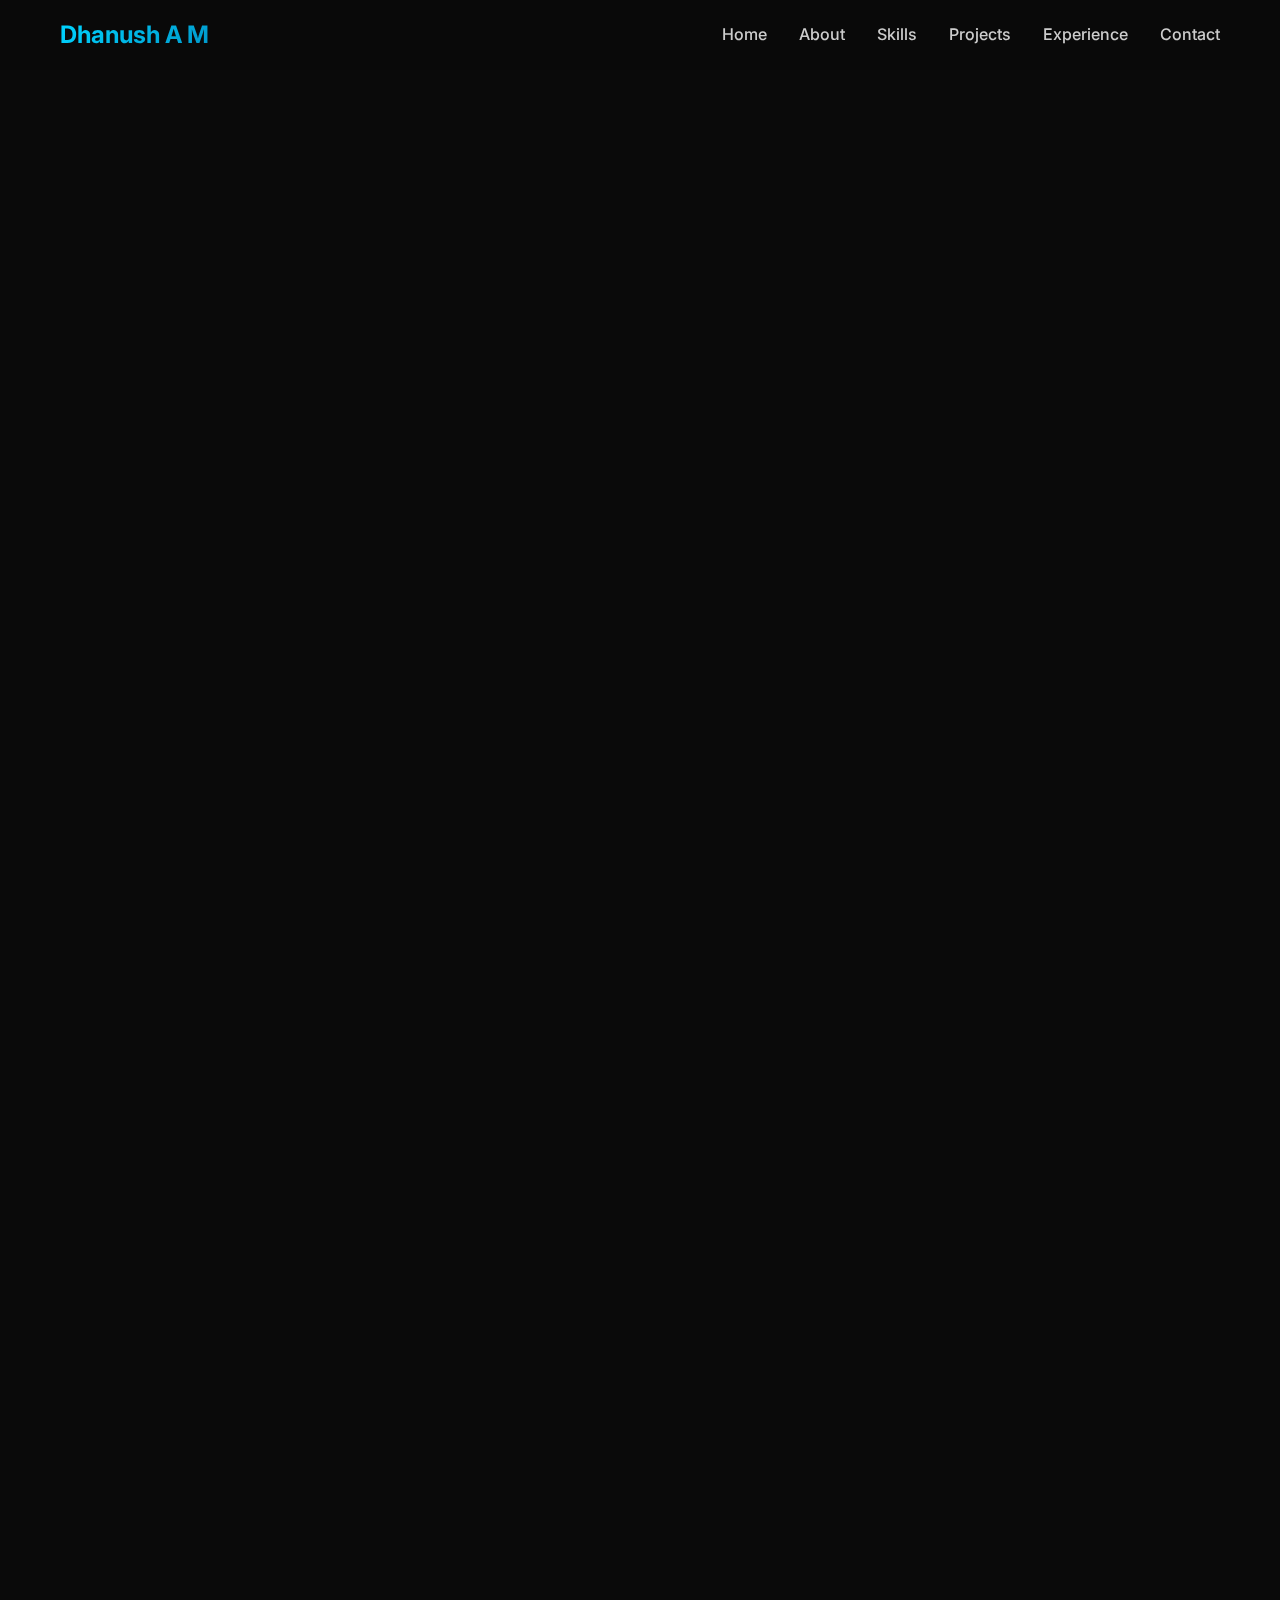
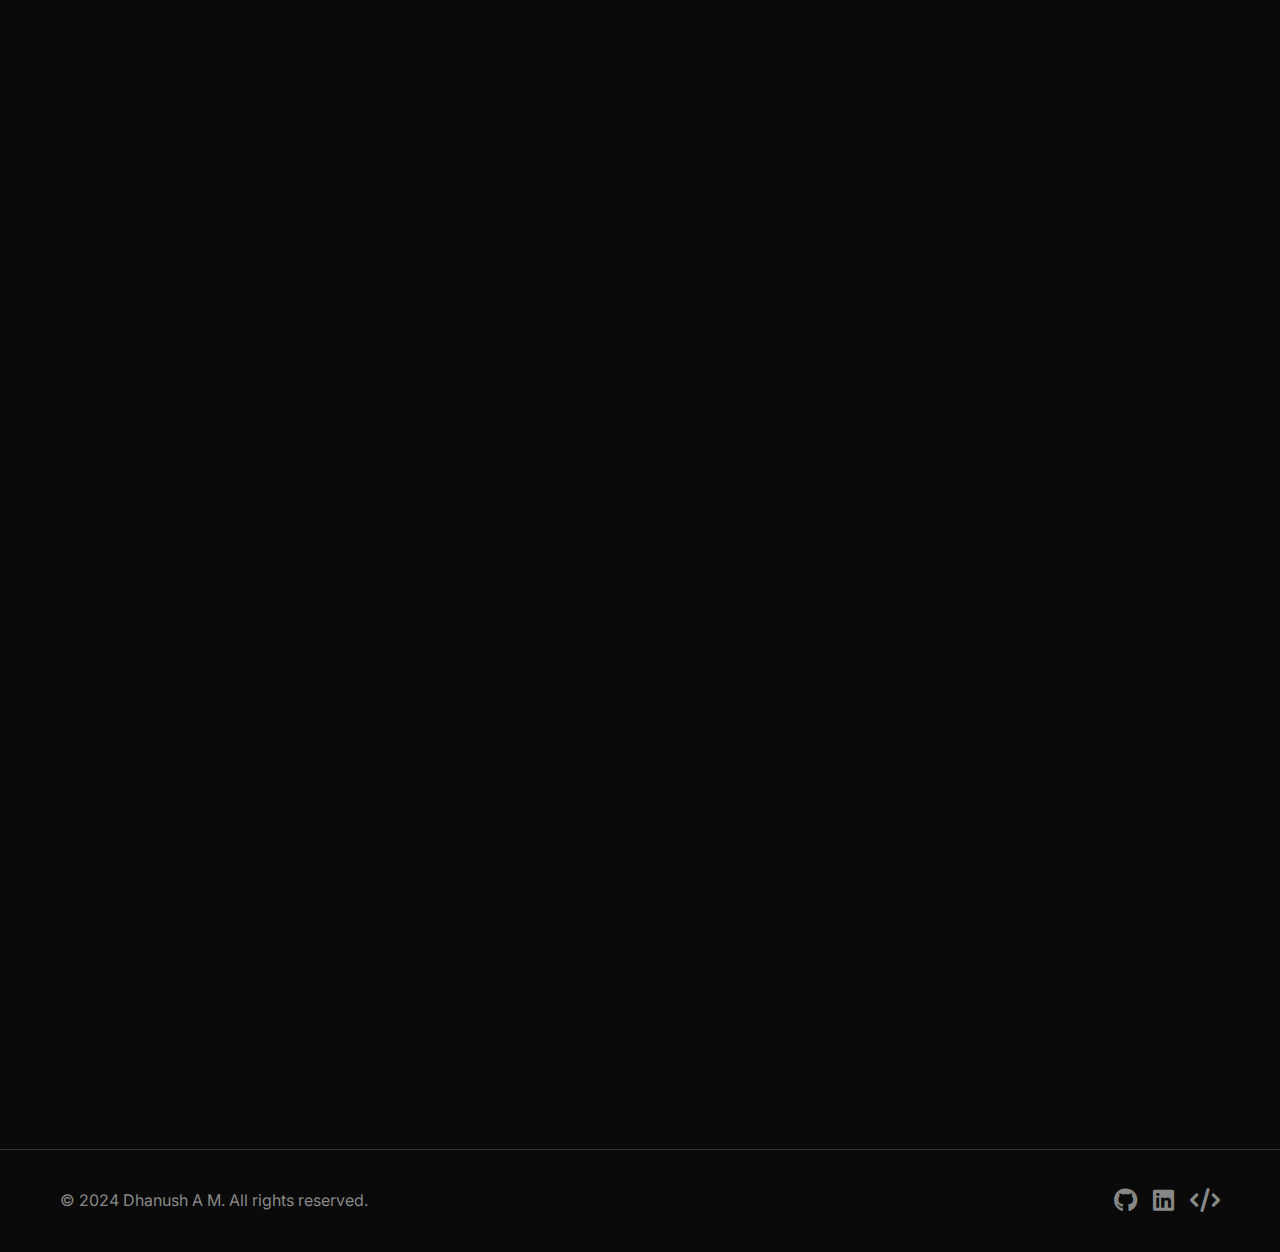
<file: index.html>
<!DOCTYPE html>
<html lang="en">
<head>
    <meta charset="UTF-8">
    <meta name="viewport" content="width=device-width, initial-scale=1.0">
    <title>Dhanush A M</title>
    <link rel="stylesheet" href="styles.css">
    <link href="https://fonts.googleapis.com/css2?family=Inter:wght@300;400;500;600;700&display=swap" rel="stylesheet">
    <link rel="stylesheet" href="https://cdnjs.cloudflare.com/ajax/libs/font-awesome/6.0.0/css/all.min.css">
    <link rel="icon" type="image/x-icon" href="profile.png">
</head>
<body>
    <!-- Navigation -->
    <nav class="navbar">
        <div class="nav-container">
            <div class="nav-logo">
                <span class="logo-text">Dhanush A M</span>
            </div>
            <ul class="nav-menu">
                <li class="nav-item">
                    <a href="#home" class="nav-link">Home</a>
                </li>
                <li class="nav-item">
                    <a href="#about" class="nav-link">About</a>
                </li>
                <li class="nav-item">
                    <a href="#skills" class="nav-link">Skills</a>
                </li>
                <li class="nav-item">
                    <a href="#projects" class="nav-link">Projects</a>
                </li>
                <li class="nav-item">
                    <a href="#experience" class="nav-link">Experience</a>
                </li>
                <li class="nav-item">
                    <a href="#contact" class="nav-link">Contact</a>
                </li>
            </ul>
            <div class="hamburger">
                <span class="bar"></span>
                <span class="bar"></span>
                <span class="bar"></span>
            </div>
        </div>
    </nav>

    <!-- Hero Section -->
    <section id="home" class="hero">
        <div class="hero-container">
            <div class="hero-content">
                <div class="hero-text">
                    <h1 class="hero-title">
                       Hi, I'm Dhanush 
                    </h1>
                    <h2 class="hero-subtitle">Information Science Engineer</h2>
                    <p class="hero-description">
                        Passionate about AI/ML, Computer Vision, and Automation. 
                        Building intelligent solutions for real-world problems.

                    <div class="hero-buttons">
                        <a href="#projects" class="btn btn-primary">View My Work</a>
                        <a href="#contact" class="btn btn-secondary">Get In Touch</a>
                    </div>
                </div>
                <div class="hero-image">
                    <div class="profile-image">
                        <img src="IMG_20250513_121040.jpg" alt="Dhanush A M - Profile Photo" class="profile-photo">
                    </div>
                </div>
            </div>
            <div class="scroll-indicator">
                <div class="scroll-arrow"></div>
            </div>
        </div>
    </section>

    <!-- About Section -->
    <section id="about" class="about">
        <div class="container">
            <h2 class="section-title">About Me</h2>
            <div class="about-content">
                <div class="about-text">
                    <p class="about-description">
                        I am a passionate Information Science and Engineering student with strong interests in 
                        <strong>Artificial Intelligence, Machine Learning, Generative AI, and Robotic Process Automation</strong>. 
                        My journey in tech is driven by the desire to solve real-world problems using cutting-edge technology.
                    </p>
                    <p class="about-description">
                        With expertise in Python, Data Science, and Deep Learning frameworks, I've developed hands-on 
                        experience through various projects and internships. I'm particularly proud of achieving 
                        <strong>1st place in national-level hackathon and other competitions</strong>, which has 
                        strengthened my problem-solving skills and adaptability.
                    </p>
                    <p class="about-description">
                        My career goal is to become an <strong>AI/ML Engineer</strong> and contribute to next-generation 
                        intelligent systems that make a real impact on people's lives.
                    </p>
                    <div class="about-stats">
                        <div class="stat-item">
                            <span class="stat-number">8.1</span>
                            <span class="stat-label">CGPA</span>
                        </div>
                        <div class="stat-item">
                            <span class="stat-number">40+</span>
                            <span class="stat-label">Projects</span>
                        </div>
                        <div class="stat-item">
                            <span class="stat-number">2</span>
                            <span class="stat-label">Internships</span>
                        </div>
                        <div class="stat-item">
                            <span class="stat-number">1st</span>
                            <span class="stat-label">Hackathon Rank</span>
                        </div>
                    </div>
                </div>
                <div class="about-image">
                    <div class="education-card">
                        <h3>Education</h3>
                        <div class="education-item">
                            <h4>B.E. in Information Science and Engineering</h4>
                            <p>PES College of Engineering, Mandya</p>
                            <p class="education-duration">2022 - Present</p>
                            <p class="education-gpa">CGPA: 8.1</p>
                        </div>
                    </div>
                </div>
            </div>
        </div>
    </section>

    <!-- Skills Section -->
    <section id="skills" class="skills">
        <div class="container">
            <h2 class="section-title">Skills & Expertise</h2>
            <div class="skills-grid">
                <div class="skill-category">
                    <h3 class="category-title">Programming Languages</h3>
                    <div class="skill-items">
                        <div class="skill-item">
                            <i class="fab fa-python"></i>
                            <span>Python</span>
                        </div>
                        <div class="skill-item">
                            <i class="fas fa-code"></i>
                            <span>C</span>
                        </div>
                        <div class="skill-item">
                            <i class="fab fa-html5"></i>
                            <span>HTML</span>
                        </div>
                        <div class="skill-item">
                            <i class="fab fa-css3-alt"></i>
                            <span>CSS</span>
                        </div>
                    </div>
                </div>
                
                <div class="skill-category">
                    <h3 class="category-title">AI/ML Libraries</h3>
                    <div class="skill-items">
                        <div class="skill-item">
                            <i class="fas fa-eye"></i>
                            <span>OpenCV</span>
                        </div>
                        <div class="skill-item">
                            <i class="fas fa-brain"></i>
                            <span>Hugging Face</span>
                        </div>
                        <div class="skill-item">
                            <i class="fas fa-chart-bar"></i>
                            <span>NumPy</span>
                        </div>
                        <div class="skill-item">
                            <i class="fas fa-table"></i>
                            <span>Pandas</span>
                        </div>
                        <div class="skill-item">
                            <i class="fas fa-robot"></i>
                            <span>Scikit-Learn</span>
                        </div>
                        <div class="skill-item">
                            <i class="fas fa-chart-line"></i>
                            <span>Matplotlib</span>
                        </div>
                        <div class="skill-item">
                            <i class="fas fa-cogs"></i>
                            <span>Ollama</span>
                        </div>
                    </div>
                </div>
                
                <div class="skill-category">
                    <h3 class="category-title">Frameworks</h3>
                    <div class="skill-items">
                        <div class="skill-item">
                            <i class="fas fa-network-wired"></i>
                            <span>TensorFlow</span>
                        </div>
                        <div class="skill-item">
                            <i class="fas fa-layer-group"></i>
                            <span>Keras</span>
                        </div>
                        <div class="skill-item">
                            <i class="fas fa-link"></i>
                            <span>LangChain</span>
                        </div>
                    </div>
                </div>
                
                <div class="skill-category">
                    <h3 class="category-title">Databases & Cloud</h3>
                    <div class="skill-items">
                        <div class="skill-item">
                            <i class="fas fa-database"></i>
                            <span>MySQL</span>
                        </div>
                        <div class="skill-item">
                            <i class="fas fa-cloud"></i>
                            <span>Google Colab</span>
                        </div>
                    </div>
                </div>
                
                <div class="skill-category">
                    <h3 class="category-title">Architectures</h3>
                    <div class="skill-items">
                        <div class="skill-item">
                            <i class="fas fa-exchange-alt"></i>
                            <span>Transformers</span>
                        </div>
                        <div class="skill-item">
                            <i class="fas fa-cube"></i>
                            <span>CNNs</span>
                        </div>
                        <div class="skill-item">
                            <i class="fas fa-project-diagram"></i>
                            <span>DNNs</span>
                        </div>
                    </div>
                </div>
                
                <div class="skill-category">
                    <h3 class="category-title">Soft Skills</h3>
                    <div class="skill-items">
                        <div class="skill-item">
                            <i class="fas fa-lightbulb"></i>
                            <span>Problem-solving</span>
                        </div>
                        <div class="skill-item">
                            <i class="fas fa-sync-alt"></i>
                            <span>Adaptability</span>
                        </div>
                        <div class="skill-item">
                            <i class="fas fa-presentation"></i>
                            <span>Presentation</span>
                        </div>
                        <div class="skill-item">
                            <i class="fas fa-graduation-cap"></i>
                            <span>Self-learning</span>
                        </div>
                    </div>
                </div>
            </div>
        </div>
    </section>

    <!-- Projects Section -->
    <section id="projects" class="projects">
        <div class="container">
            <h2 class="section-title">Featured Projects</h2>
            <div class="projects-grid">
                <div class="project-card">
                    <div class="project-image">
                        <i class="fas fa-traffic-light"></i>
                    </div>
                    <div class="project-content">
                        <h3 class="project-title">Dynamic Traffic Management</h3>
                        <p class="project-description">
                            Real-time vehicle detection system using YOLOv5 to adjust traffic signal timing dynamically. 
                            Integrates computer vision with Arduino for intelligent traffic control.
                        </p>
                        <div class="project-tech">
                            <span class="tech-tag">YOLOv5</span>
                            <span class="tech-tag">Python</span>
                            <span class="tech-tag">OpenCV</span>
                            <span class="tech-tag">Arduino</span>
                        </div>
                        <div class="project-links">
                            <a href="https://github.com/AlokDhanush/dynamic_traffic_manager" class="project-link">
                                <i class="fab fa-github"></i> View Code
                            </a>
                        </div>
                    </div>
                </div>

                <div class="project-card">
                    <div class="project-image">
                        <i class="fas fa-robot"></i>
                    </div>
                    <div class="project-content">
                        <h3 class="project-title">AI Code Agent</h3>
                        <p class="project-description">
                            An AI-powered code editor that analyzes, reads, writes, and executes code based on user queries. 
                            Features intelligent code generation, analysis, and automated execution capabilities using Google's Gemini API.
                        </p>
                        <div class="project-tech">
                            <span class="tech-tag">Python</span>
                            <span class="tech-tag">Google Gemini API</span>
                            <span class="tech-tag">AI Agent</span>
                            <span class="tech-tag">Code Analysis</span>
                        </div>
                        <div class="project-links">
                            <a href="https://github.com/AlokDhanush/ai-agent-code-editor" class="project-link">
                                <i class="fab fa-github"></i> View Code
                            </a>
                        </div>
                    </div>
                </div>

                <div class="project-card">
                    <div class="project-image">
                        <i class="fas fa-search"></i>
                    </div>
                    <div class="project-content">
                        <h3 class="project-title">Advanced Search Agent</h3>
                        <p class="project-description">
                            Intelligent search agent that combines Wikipedia and DuckDuckGo search results for comprehensive information retrieval. 
                            Features automatic response saving to timestamped text files for easy reference and documentation.
                        </p>
                        <div class="project-tech">
                            <span class="tech-tag">Python</span>
                            <span class="tech-tag">Web Scraping</span>
                            <span class="tech-tag">API Integration</span>
                            <span class="tech-tag">File I/O</span>
                        </div>
                        <div class="project-links">
                            <a href="https://github.com/AlokDhanush/Advanced-Search-Agent" class="project-link">
                                <i class="fab fa-github"></i> View Code
                            </a>
                        </div>
                    </div>
                </div>
            </div>
        </div>
    </section>

    <!-- Experience Section -->
    <section id="experience" class="experience">
        <div class="container">
            <h2 class="section-title">Professional Experience</h2>
            <div class="timeline">
                <div class="timeline-item">
                    <div class="timeline-marker"></div>
                    <div class="timeline-content">
                        <div class="timeline-header">
                            <h3 class="timeline-title">Robotic Process Automation Intern</h3>
                            <span class="timeline-company">Employability.life</span>
                            <span class="timeline-date">Dec 2024 - Feb 2025</span>
                        </div>
                        <ul class="timeline-description">
                            <li>Developed automation workflows for email, Excel, and computational tasks</li>
                            <li>Built a basic calculator bot and automated data entry processes</li>
                            <li>Completed the RPA Challenge with advanced automation techniques</li>
                        </ul>
                    </div>
                </div>

                <div class="timeline-item">
                    <div class="timeline-marker"></div>
                    <div class="timeline-content">
                        <div class="timeline-header">
                            <h3 class="timeline-title">Data Science & AI/ML Intern</h3>
                            <span class="timeline-company">Suvidha Foundation</span>
                            <span class="timeline-date">Oct - Nov 2024</span>
                        </div>
                        <ul class="timeline-description">
                            <li>Collected and processed 250+ news articles for dataset creation</li>
                            <li>Built a transformer-based summarizer for articles</li>
                        </ul>
                    </div>
                </div>
            </div>
        </div>
    </section>

    <!-- Contact Section -->
    <section id="contact" class="contact">
        <div class="container">
            <h2 class="section-title">Get In Touch</h2>
            <div class="contact-content">
                <div class="contact-info">
                    <h3>Let's Connect</h3>
                    <p>I'm always interested in new opportunities, collaborations, and interesting projects. 
                       Feel free to reach out!</p>
                    
                    <div class="contact-methods">
                        <div class="contact-method">
                            <i class="fas fa-envelope"></i>
                            <div>
                                <h4>Email</h4>
                                <a href="mailto:alokdhanush25@gmail.com">alokdhanush25@gmail.com</a>
                            </div>
                        </div>
                        
                        <div class="contact-method">
                            <i class="fas fa-phone"></i>
                            <div>
                                <h4>Phone</h4>
                                <a href="tel:+919972751752">+91-9972751752</a>
                            </div>
                        </div>
                        
                        <div class="contact-method">
                            <i class="fab fa-github"></i>
                            <div>
                                <h4>GitHub</h4>
                                <a href="https://github.com/AlokDhanush" target="_blank">github.com/AlokDhanush</a>
                            </div>
                        </div>
                        
                        <div class="contact-method">
                            <i class="fab fa-linkedin"></i>
                            <div>
                                <h4>LinkedIn</h4>
                                <a href="https://www.linkedin.com/in/dhanush-a-m-38380a266" target="_blank">linkedin.com/in/dhanush-a-m-38380a266</a>
                            </div>
                        </div>
                        
                        <div class="contact-method">
                            <i class="fas fa-code"></i>
                            <div>
                                <h4>LeetCode</h4>
                                <a href="https://leetcode.com/u/DhanushAM/" target="_blank">leetcode.com/u/DhanushAM</a>
                            </div>
                        </div>
                    </div>
                </div>
                
                <div class="contact-form">
                    <form id="contactForm" action="https://formspree.io/f/your-form-id" method="POST">
                        <div class="form-group">
                            <label for="name">Name</label>
                            <input type="text" id="name" name="name" required>
                        </div>
                        
                        <div class="form-group">
                            <label for="email">Email</label>
                            <input type="email" id="email" name="email" required>
                        </div>
                        
                        <div class="form-group">
                            <label for="subject">Subject</label>
                            <input type="text" id="subject" name="subject" required>
                        </div>
                        
                        <div class="form-group">
                            <label for="message">Message</label>
                            <textarea id="message" name="message" rows="5" required></textarea>
                        </div>
                        
                        <button type="submit" class="btn btn-primary">Send Message</button>
                    </form>
                </div>
            </div>
        </div>
    </section>

    <!-- Footer -->
    <footer class="footer">
        <div class="container">
            <div class="footer-content">
                <p>&copy; 2024 Dhanush A M. All rights reserved.</p>
                <div class="footer-social">
                    <a href="https://github.com/AlokDhanush" target="_blank"><i class="fab fa-github"></i></a>
                    <a href="https://www.linkedin.com/in/dhanush-a-m-38380a266" target="_blank"><i class="fab fa-linkedin"></i></a>
                    <a href="https://leetcode.com/u/DhanushAM/" target="_blank"><i class="fas fa-code"></i></a>
                </div>
            </div>
        </div>
    </footer>

    <script src="script.js"></script>
</body>
</html>
</file>
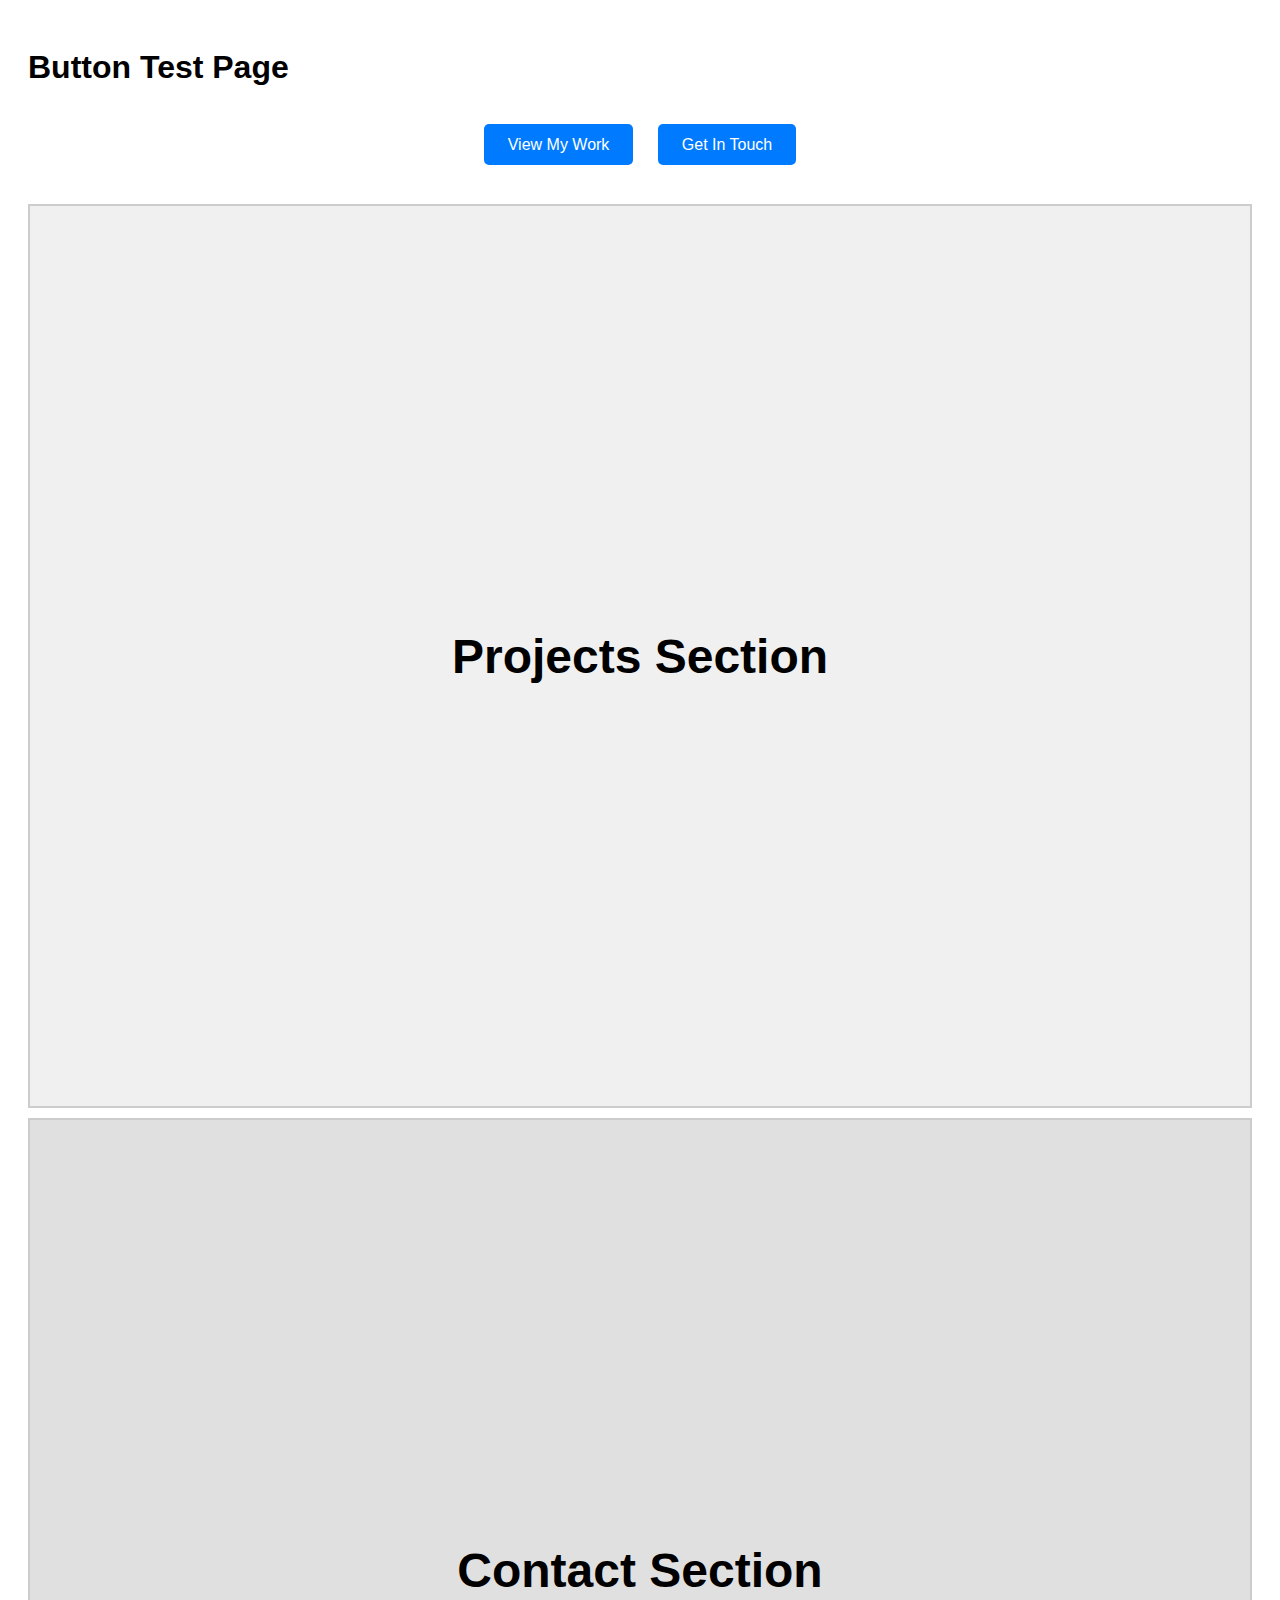
<file: test-buttons.html>
<!DOCTYPE html>
<html lang="en">
<head>
    <meta charset="UTF-8">
    <meta name="viewport" content="width=device-width, initial-scale=1.0">
    <title>Button Test</title>
    <style>
        body { font-family: Arial, sans-serif; padding: 20px; }
        .test-section { height: 100vh; border: 2px solid #ccc; margin: 10px 0; display: flex; align-items: center; justify-content: center; font-size: 2rem; }
        #projects { background: #f0f0f0; }
        #contact { background: #e0e0e0; }
        .btn { padding: 12px 24px; margin: 10px; background: #007bff; color: white; text-decoration: none; border-radius: 5px; }
    </style>
</head>
<body>
    <h1>Button Test Page</h1>
    
    <div style="text-align: center; margin: 50px 0;">
        <a href="#projects" class="btn">View My Work</a>
        <a href="#contact" class="btn">Get In Touch</a>
    </div>
    
    <section id="projects" class="test-section">
        <h2>Projects Section</h2>
    </section>
    
    <section id="contact" class="test-section">
        <h2>Contact Section</h2>
    </section>
    
    <script>
        // Simple smooth scrolling test
        document.querySelectorAll('a[href^="#"]').forEach(anchor => {
            anchor.addEventListener('click', function (e) {
                e.preventDefault();
                const target = document.querySelector(this.getAttribute('href'));
                if (target) {
                    target.scrollIntoView({
                        behavior: 'smooth',
                        block: 'start'
                    });
                }
            });
        });
    </script>
</body>
</html>
</file>
<file: styles.css>
/* Reset and Base Styles */
* {
    margin: 0;
    padding: 0;
    box-sizing: border-box;
}

:root {
    --primary-color: #00d4ff;
    --secondary-color: #0099cc;
    --accent-color: #00bfff;
    --bg-primary: #0a0a0a;
    --bg-secondary: #111111;
    --bg-tertiary: #1a1a1a;
    --text-primary: #ffffff;
    --text-secondary: #cccccc;
    --text-muted: #888888;
    --border-color: #333333;
    --shadow-color: rgba(0, 212, 255, 0.1);
    --gradient-primary: linear-gradient(135deg, #00d4ff 0%, #0099cc 100%);
    --gradient-secondary: linear-gradient(135deg, #00bfff 0%, #0066cc 100%);
}

html {
    scroll-behavior: smooth;
}

body {
    font-family: 'Inter', -apple-system, BlinkMacSystemFont, 'Segoe UI', Roboto, sans-serif;
    line-height: 1.6;
    color: var(--text-primary);
    background-color: var(--bg-primary);
    overflow-x: hidden;
}

.container {
    max-width: 1200px;
    margin: 0 auto;
    padding: 0 20px;
}

/* Typography */
.section-title {
    font-size: 2.5rem;
    font-weight: 700;
    text-align: center;
    margin-bottom: 3rem;
    background: var(--gradient-primary);
    -webkit-background-clip: text;
    -webkit-text-fill-color: transparent;
    background-clip: text;
}

.highlight {
    background: var(--gradient-primary);
    -webkit-background-clip: text;
    -webkit-text-fill-color: transparent;
    background-clip: text;
}

/* Navigation */
.navbar {
    position: fixed;
    top: 0;
    width: 100%;
    background: rgba(10, 10, 10, 0.95);
    backdrop-filter: blur(10px);
    z-index: 1000;
    transition: all 0.3s ease;
}

.nav-container {
    max-width: 1200px;
    margin: 0 auto;
    padding: 0 20px;
    display: flex;
    justify-content: space-between;
    align-items: center;
    height: 70px;
}

.nav-logo .logo-text {
    font-size: 1.5rem;
    font-weight: 700;
    background: var(--gradient-primary);
    -webkit-background-clip: text;
    -webkit-text-fill-color: transparent;
    background-clip: text;
}

.nav-menu {
    display: flex;
    list-style: none;
    gap: 2rem;
}

.nav-link {
    color: var(--text-secondary);
    text-decoration: none;
    font-weight: 500;
    transition: all 0.3s ease;
    position: relative;
}

.nav-link:hover {
    color: var(--primary-color);
}

.nav-link::after {
    content: '';
    position: absolute;
    bottom: -5px;
    left: 0;
    width: 0;
    height: 2px;
    background: var(--gradient-primary);
    transition: width 0.3s ease;
}

.nav-link:hover::after {
    width: 100%;
}

.hamburger {
    display: none;
    flex-direction: column;
    cursor: pointer;
}

.bar {
    width: 25px;
    height: 3px;
    background: var(--text-primary);
    margin: 3px 0;
    transition: 0.3s;
}

/* Hero Section */
.hero {
    min-height: 100vh;
    display: flex;
    align-items: center;
    background: linear-gradient(135deg, var(--bg-primary) 0%, var(--bg-secondary) 100%);
    position: relative;
    overflow: hidden;
}

.hero::before {
    content: '';
    position: absolute;
    top: 0;
    left: 0;
    right: 0;
    bottom: 0;
    background: url('data:image/svg+xml,<svg xmlns="http://www.w3.org/2000/svg" viewBox="0 0 100 100"><defs><pattern id="grid" width="10" height="10" patternUnits="userSpaceOnUse"><path d="M 10 0 L 0 0 0 10" fill="none" stroke="%23333" stroke-width="0.5"/></pattern></defs><rect width="100" height="100" fill="url(%23grid)"/></svg>');
    opacity: 0.1;
}

.hero-container {
    max-width: 1200px;
    margin: 0 auto;
    padding: 0 20px;
    width: 100%;
}

.hero-content {
    display: grid;
    grid-template-columns: 1fr 1fr;
    gap: 4rem;
    align-items: center;
}

.hero-title {
    font-size: 3.5rem;
    font-weight: 700;
    margin-bottom: 1rem;
    line-height: 1.2;
}

.hero-subtitle {
    font-size: 1.5rem;
    color: var(--primary-color);
    margin-bottom: 1.5rem;
    font-weight: 500;
}

.hero-description {
    font-size: 1.1rem;
    color: var(--text-secondary);
    margin-bottom: 2rem;
    line-height: 1.6;
}

.hero-buttons {
    display: flex;
    gap: 1rem;
    flex-wrap: wrap;
    position: relative;
    z-index: 5;
}

.btn {
    padding: 12px 24px;
    border: none;
    border-radius: 8px;
    font-size: 1rem;
    font-weight: 600;
    text-decoration: none;
    display: inline-flex;
    align-items: center;
    gap: 0.5rem;
    transition: all 0.3s ease;
    cursor: pointer;
    position: relative;
    z-index: 10;
    user-select: none;
    -webkit-user-select: none;
    -moz-user-select: none;
    -ms-user-select: none;
}

.btn-primary {
    background: var(--gradient-primary);
    color: white;
    box-shadow: 0 4px 15px var(--shadow-color);
}

.btn-primary:hover {
    transform: translateY(-2px);
    box-shadow: 0 6px 20px var(--shadow-color);
}

.btn-primary:active {
    transform: translateY(0) scale(0.98);
    box-shadow: 0 2px 10px var(--shadow-color);
}

.btn-primary:focus {
    outline: 2px solid var(--accent-color);
    outline-offset: 2px;
}

.btn-secondary {
    background: transparent;
    color: var(--primary-color);
    border: 2px solid var(--primary-color);
}

.btn-secondary:hover {
    background: var(--primary-color);
    color: white;
    transform: translateY(-2px);
}

.btn-secondary:active {
    transform: translateY(0) scale(0.98);
}

.btn-secondary:focus {
    outline: 2px solid var(--accent-color);
    outline-offset: 2px;
}

.hero-image {
    display: flex;
    justify-content: center;
    align-items: center;
}

.profile-image {
    width: 300px;
    height: 300px;
    border-radius: 50%;
    overflow: hidden;
    box-shadow: 0 20px 40px var(--shadow-color);
    animation: float 6s ease-in-out infinite;
    border: 4px solid var(--primary-color);
}

.profile-photo {
    width: 100%;
    height: 100%;
    object-fit: cover;
    transition: transform 0.3s ease;
}

.profile-photo:hover {
    transform: scale(1.05);
}

@keyframes float {
    0%, 100% { transform: translateY(0px); }
    50% { transform: translateY(-20px); }
}

.scroll-indicator {
    position: absolute;
    bottom: 30px;
    left: 50%;
    transform: translateX(-50%);
    animation: bounce 2s infinite;
}

.scroll-arrow {
    width: 30px;
    height: 30px;
    border-right: 2px solid var(--primary-color);
    border-bottom: 2px solid var(--primary-color);
    transform: rotate(45deg);
}

@keyframes bounce {
    0%, 20%, 50%, 80%, 100% { transform: translateX(-50%) translateY(0); }
    40% { transform: translateX(-50%) translateY(-10px); }
    60% { transform: translateX(-50%) translateY(-5px); }
}

/* About Section */
.about {
    padding: 100px 0;
    background: var(--bg-secondary);
}

.about-content {
    display: grid;
    grid-template-columns: 2fr 1fr;
    gap: 4rem;
    align-items: start;
}

.about-description {
    font-size: 1.1rem;
    color: var(--text-secondary);
    margin-bottom: 1.5rem;
    line-height: 1.7;
}

.about-stats {
    display: grid;
    grid-template-columns: repeat(4, 1fr);
    gap: 2rem;
    margin-top: 3rem;
}

.stat-item {
    text-align: center;
    padding: 1.5rem;
    background: var(--bg-tertiary);
    border-radius: 12px;
    border: 1px solid var(--border-color);
    transition: all 0.3s ease;
}

.stat-item:hover {
    transform: translateY(-5px);
    border-color: var(--primary-color);
    box-shadow: 0 10px 25px var(--shadow-color);
}

.stat-number {
    display: block;
    font-size: 2rem;
    font-weight: 700;
    color: var(--primary-color);
    margin-bottom: 0.5rem;
}

.stat-label {
    color: var(--text-muted);
    font-size: 0.9rem;
    text-transform: uppercase;
    letter-spacing: 1px;
}

.education-card {
    background: var(--bg-tertiary);
    padding: 2rem;
    border-radius: 16px;
    border: 1px solid var(--border-color);
    box-shadow: 0 10px 30px rgba(0, 0, 0, 0.3);
}

.education-card h3 {
    color: var(--primary-color);
    margin-bottom: 1.5rem;
    font-size: 1.3rem;
}

.education-item h4 {
    color: var(--text-primary);
    margin-bottom: 0.5rem;
    font-size: 1.1rem;
}

.education-item p {
    color: var(--text-secondary);
    margin-bottom: 0.5rem;
    font-size: 0.9rem;
}

.education-gpa {
    color: var(--primary-color);
    font-weight: 600;
    font-size: 1rem;
}

/* Skills Section */
.skills {
    padding: 100px 0;
    background: var(--bg-primary);
}

.skills-grid {
    display: grid;
    grid-template-columns: repeat(auto-fit, minmax(300px, 1fr));
    gap: 2rem;
}

.skill-category {
    background: var(--bg-secondary);
    padding: 2rem;
    border-radius: 16px;
    border: 1px solid var(--border-color);
    transition: all 0.3s ease;
}

.skill-category:hover {
    transform: translateY(-5px);
    border-color: var(--primary-color);
    box-shadow: 0 15px 35px var(--shadow-color);
}

.category-title {
    color: var(--primary-color);
    margin-bottom: 1.5rem;
    font-size: 1.2rem;
    font-weight: 600;
}

.skill-items {
    display: grid;
    grid-template-columns: repeat(auto-fit, minmax(120px, 1fr));
    gap: 1rem;
}

.skill-item {
    display: flex;
    flex-direction: column;
    align-items: center;
    text-align: center;
    padding: 1rem;
    background: var(--bg-tertiary);
    border-radius: 8px;
    transition: all 0.3s ease;
}

.skill-item:hover {
    transform: translateY(-3px);
    background: var(--primary-color);
    color: white;
}

.skill-item i {
    font-size: 2rem;
    margin-bottom: 0.5rem;
    color: var(--primary-color);
}

.skill-item:hover i {
    color: white;
}

.skill-item span {
    font-size: 0.9rem;
    font-weight: 500;
}

/* Projects Section */
.projects {
    padding: 100px 0;
    background: var(--bg-secondary);
}

.projects-grid {
    display: grid;
    grid-template-columns: repeat(auto-fit, minmax(350px, 1fr));
    gap: 2rem;
}

.project-card {
    background: var(--bg-tertiary);
    border-radius: 16px;
    overflow: hidden;
    border: 1px solid var(--border-color);
    transition: all 0.3s ease;
}

.project-card:hover {
    transform: translateY(-10px);
    border-color: var(--primary-color);
    box-shadow: 0 20px 40px var(--shadow-color);
}

.project-image {
    height: 200px;
    background: var(--gradient-secondary);
    display: flex;
    align-items: center;
    justify-content: center;
    font-size: 4rem;
    color: white;
}

.project-content {
    padding: 2rem;
}

.project-title {
    color: var(--text-primary);
    margin-bottom: 1rem;
    font-size: 1.3rem;
    font-weight: 600;
}

.project-description {
    color: var(--text-secondary);
    margin-bottom: 1.5rem;
    line-height: 1.6;
}

.project-tech {
    display: flex;
    flex-wrap: wrap;
    gap: 0.5rem;
    margin-bottom: 1.5rem;
}

.tech-tag {
    background: var(--bg-primary);
    color: var(--primary-color);
    padding: 0.3rem 0.8rem;
    border-radius: 20px;
    font-size: 0.8rem;
    font-weight: 500;
    border: 1px solid var(--border-color);
}

.project-links {
    display: flex;
    gap: 1rem;
}

.project-link {
    color: var(--primary-color);
    text-decoration: none;
    font-size: 0.9rem;
    font-weight: 500;
    display: flex;
    align-items: center;
    gap: 0.5rem;
    transition: all 0.3s ease;
}

.project-link:hover {
    color: var(--accent-color);
    transform: translateX(5px);
}

/* Experience Section */
.experience {
    padding: 100px 0;
    background: var(--bg-primary);
}

.timeline {
    position: relative;
    max-width: 800px;
    margin: 0 auto;
}

.timeline::before {
    content: '';
    position: absolute;
    left: 50%;
    top: 0;
    bottom: 0;
    width: 2px;
    background: var(--gradient-primary);
    transform: translateX(-50%);
}

.timeline-item {
    position: relative;
    margin-bottom: 3rem;
}

.timeline-marker {
    position: absolute;
    left: 50%;
    top: 0;
    width: 20px;
    height: 20px;
    background: var(--primary-color);
    border-radius: 50%;
    transform: translateX(-50%);
    border: 4px solid var(--bg-primary);
    box-shadow: 0 0 0 4px var(--primary-color);
}

.timeline-content {
    width: 45%;
    padding: 2rem;
    background: var(--bg-secondary);
    border-radius: 12px;
    border: 1px solid var(--border-color);
    position: relative;
}

.timeline-item:nth-child(odd) .timeline-content {
    left: 0;
}

.timeline-item:nth-child(even) .timeline-content {
    left: 55%;
}

.timeline-header {
    margin-bottom: 1rem;
}

.timeline-title {
    color: var(--primary-color);
    font-size: 1.2rem;
    font-weight: 600;
    margin-bottom: 0.5rem;
}

.timeline-company {
    color: var(--text-primary);
    font-weight: 500;
    margin-bottom: 0.5rem;
    display: block;
}

.timeline-date {
    color: var(--text-muted);
    font-size: 0.9rem;
    display: block;
}

.timeline-description {
    color: var(--text-secondary);
    line-height: 1.6;
}

.timeline-description li {
    margin-bottom: 0.5rem;
}

/* Contact Section */
.contact {
    padding: 100px 0;
    background: var(--bg-secondary);
}

.contact-content {
    display: grid;
    grid-template-columns: 1fr 1fr;
    gap: 4rem;
}

.contact-info h3 {
    color: var(--primary-color);
    margin-bottom: 1rem;
    font-size: 1.5rem;
}

.contact-info p {
    color: var(--text-secondary);
    margin-bottom: 2rem;
    line-height: 1.6;
}

.contact-methods {
    display: flex;
    flex-direction: column;
    gap: 1.5rem;
}

.contact-method {
    display: flex;
    align-items: center;
    gap: 1rem;
    padding: 1rem;
    background: var(--bg-tertiary);
    border-radius: 8px;
    border: 1px solid var(--border-color);
    transition: all 0.3s ease;
}

.contact-method:hover {
    border-color: var(--primary-color);
    transform: translateX(5px);
}

.contact-method i {
    font-size: 1.5rem;
    color: var(--primary-color);
    width: 30px;
}

.contact-method h4 {
    color: var(--text-primary);
    margin-bottom: 0.3rem;
    font-size: 1rem;
}

.contact-method a {
    color: var(--text-secondary);
    text-decoration: none;
    transition: color 0.3s ease;
}

.contact-method a:hover {
    color: var(--primary-color);
}

.contact-form {
    background: var(--bg-tertiary);
    padding: 2rem;
    border-radius: 16px;
    border: 1px solid var(--border-color);
}

.form-group {
    margin-bottom: 1.5rem;
}

.form-group label {
    display: block;
    color: var(--text-primary);
    margin-bottom: 0.5rem;
    font-weight: 500;
}

.form-group input,
.form-group textarea {
    width: 100%;
    padding: 12px;
    background: var(--bg-primary);
    border: 1px solid var(--border-color);
    border-radius: 8px;
    color: var(--text-primary);
    font-size: 1rem;
    transition: all 0.3s ease;
}

.form-group input:focus,
.form-group textarea:focus {
    outline: none;
    border-color: var(--primary-color);
    box-shadow: 0 0 0 3px var(--shadow-color);
}

.form-group textarea {
    resize: vertical;
    min-height: 120px;
}

/* Footer */
.footer {
    background: var(--bg-primary);
    padding: 2rem 0;
    border-top: 1px solid var(--border-color);
}

.footer-content {
    display: flex;
    justify-content: space-between;
    align-items: center;
    flex-wrap: wrap;
    gap: 1rem;
}

.footer-content p {
    color: var(--text-muted);
}

.footer-social {
    display: flex;
    gap: 1rem;
}

.footer-social a {
    color: var(--text-muted);
    font-size: 1.5rem;
    transition: all 0.3s ease;
}

.footer-social a:hover {
    color: var(--primary-color);
    transform: translateY(-3px);
}

/* Responsive Design */
@media (max-width: 768px) {
    .hamburger {
        display: flex;
    }
    
    .nav-menu {
        position: fixed;
        left: -100%;
        top: 70px;
        flex-direction: column;
        background-color: var(--bg-primary);
        width: 100%;
        text-align: center;
        transition: 0.3s;
        box-shadow: 0 10px 27px rgba(0, 0, 0, 0.05);
        padding: 2rem 0;
    }
    
    .nav-menu.active {
        left: 0;
    }
    
    .hero-content {
        grid-template-columns: 1fr;
        text-align: center;
        gap: 2rem;
    }
    
    .hero-title {
        font-size: 2.5rem;
    }
    
    .about-content {
        grid-template-columns: 1fr;
        gap: 2rem;
    }
    
    .about-stats {
        grid-template-columns: repeat(2, 1fr);
    }
    
    .contact-content {
        grid-template-columns: 1fr;
        gap: 2rem;
    }
    
    .timeline::before {
        left: 20px;
    }
    
    .timeline-marker {
        left: 20px;
    }
    
    .timeline-content {
        width: calc(100% - 60px);
        left: 60px !important;
    }
    
    .footer-content {
        flex-direction: column;
        text-align: center;
    }
}

@media (max-width: 480px) {
    .hero-title {
        font-size: 2rem;
    }
    
    .section-title {
        font-size: 2rem;
    }
    
    .about-stats {
        grid-template-columns: 1fr;
    }
    
    .projects-grid {
        grid-template-columns: 1fr;
    }
    
    .skills-grid {
        grid-template-columns: 1fr;
    }
}

/* Animations */
@keyframes fadeInUp {
    from {
        opacity: 0;
        transform: translateY(30px);
    }
    to {
        opacity: 1;
        transform: translateY(0);
    }
}

.fade-in-up {
    animation: fadeInUp 0.6s ease-out;
}

/* Smooth scrolling for older browsers */
@media (prefers-reduced-motion: no-preference) {
    html {
        scroll-behavior: smooth;
    }
}
</file>
